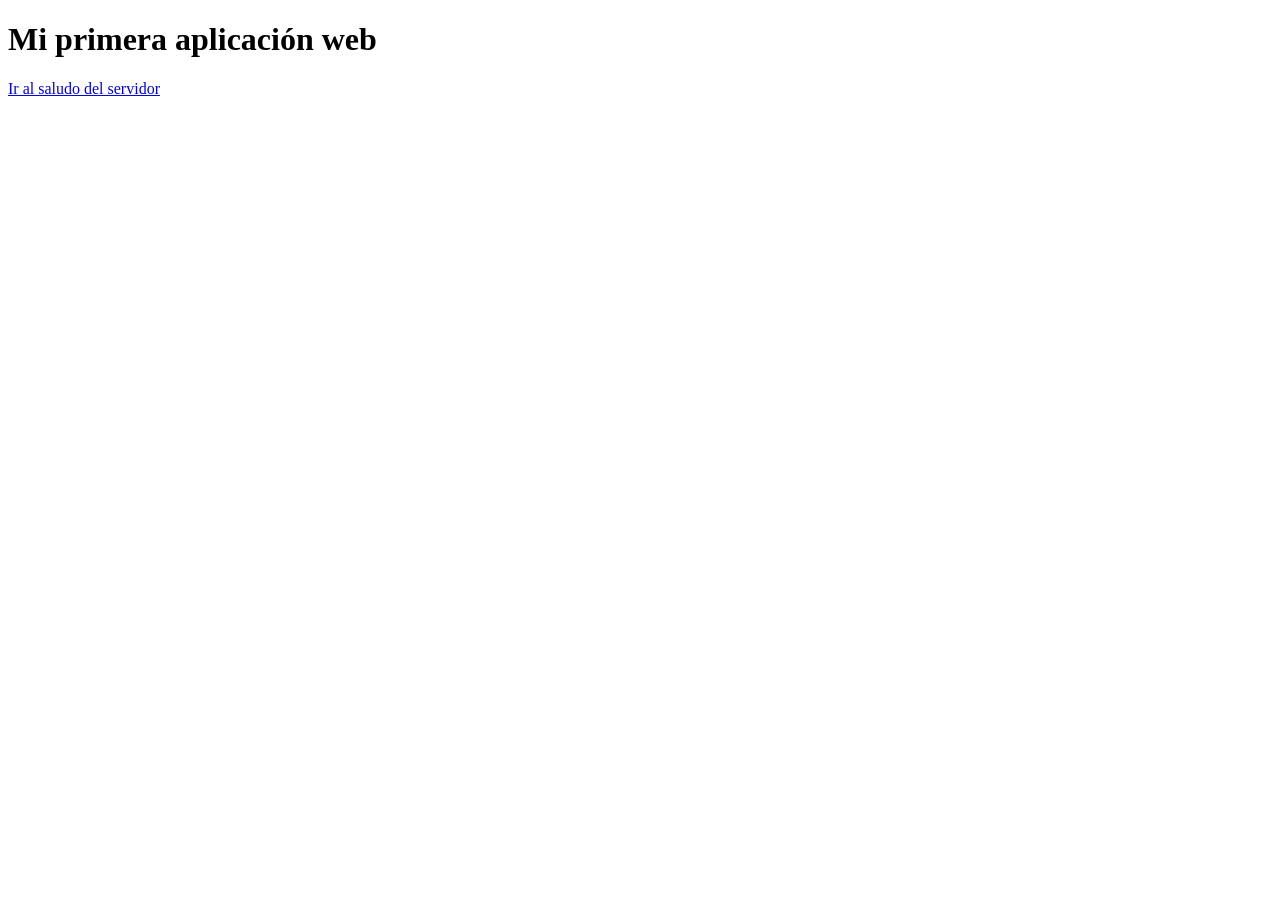
<file: src/main/resources/static/index.html>
<!DOCTYPE html>
<html lang="es">
<head>
    <meta charset="UTF-8">
    <title>Mi primera aplicación web</title>
</head>
<body>

    <h1>Mi primera aplicación web</h1>

    <a href="/api/hello">Ir al saludo del servidor</a>

</body>
</html>
</file>
